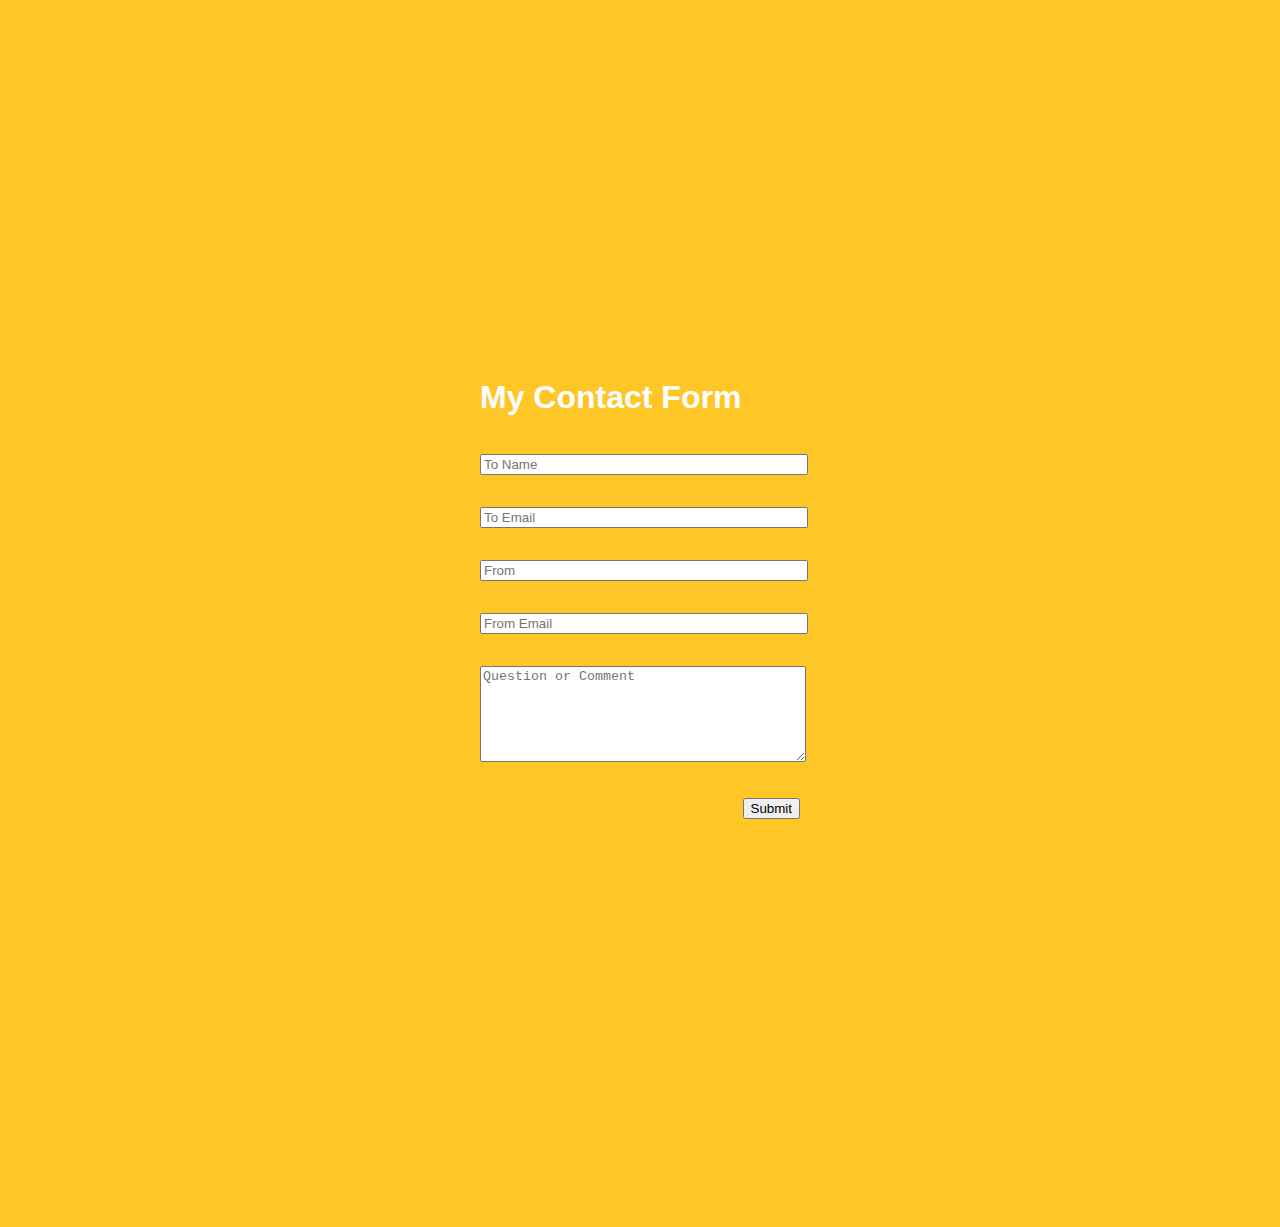
<file: example/index.html>
<!DOCTYPE html>
<html>
<head>
    <meta charset="utf-8" />
    <title>MADMailer Example</title>
    <meta http-equiv="content-type" content="text/html; charset=utf-8" 
    <meta name="title" content="Send Email" />
    <meta name="keywords" content="" />
    <meta name="description" content="" />
    <meta property="og:title" content="Send Email" />
    <meta property="og:type" content="website" />
    <meta property="og:url" content="http://www.madstudios.net" />
    <meta property="og:image" content="" />
    <meta property="og:description" content="" />
    <link href="css/style.css" type="text/css" rel="stylesheet" />
    
   
    <script src="https://ajax.googleapis.com/ajax/libs/jquery/1.11.1/jquery.min.js" type="text/javascript"></script> 
    <script src="../MADMailer/src/js/MADMailer.js" type="text/javascript"></script>
    
    <script type="text/javascript">
    $(document).ready(function(){
	    MADMailer.init({
	    	//URI of your HTML email template
	    	//use absolute path here
	    	mail_template_uri: 'http://dev.madstudios.net/kelsey/projects/MADMailer/example/email-templates/lorem-ipsum.html',
	    	mail_subject: 'Lorem Ipsum Dolor',
	    	//mail_from: {email:'helpdesk@madstudios.net', name:'MAD Studios Help Desk'},
	    	mail_from: {email:'%input-from-email%', name:'%input-from-name%'},
	    	mail_to: [{email:'%input-to-email%', name:'%input-to-name%'}],
	    	mail_cc: [],
	    	mail_bcc: [
	    			//{email: 'johndoe@email.com', name:'John Doe' },
	    			//{email: 'janedoe@email.com', name:'Jane Doe' }
	    	],
	    	//selector for element that will 
	    	//send mail upon click
	    	button: '#button-madmailer',
	    	//selector for form element that contains 
	    	//data to be sent in mail
	    	form: '#form-contact',
	    	//selector for an optional
	    	//activity indicator that will replace
	    	//the button while send mail is in progress
	    	activity_indicator: '.activity-indicator',
	    	//selector for the element that will 
	    	//show upon email send success
	    	success_notification: '#notification-success',
	    	//selector for the element that will 
	    	//show upon form validation 
	    	// or email send error
	    	error_notification: '#notification-error'
	    });
    });
    </script>
</head>

<body>	
	<form id="form-contact">
		<h1>My Contact Form</h1>	
		<input type="text" required id="input-to-name" placeholder="To Name">
        <input type="text" required id="input-to-email" placeholder="To Email">
        <input type="text" required id="input-from-name" placeholder="From">
		<input type="text" required id="input-from-email" placeholder="From Email">
		<textarea type="text" id="input-comment" placeholder="Question or Comment"></textarea>
		<div class="button-container">
			<button type="button" id="button-madmailer">Submit</button>
			<div class="activity-indicator"><img src="img/activity-indicator.gif"/></div>
		</div>
		<div class="notification" id="notification-success">Your Request was Sent!</div>
		<div class="notification" id="notification-error">
		<!-- the text  for the error notifcation element you specify will come from the MADMailer -- it will show any validation errors or errors that may occur during sending of mail-->
		</div>
	</form>
	
	
</body>


</html>
</file>
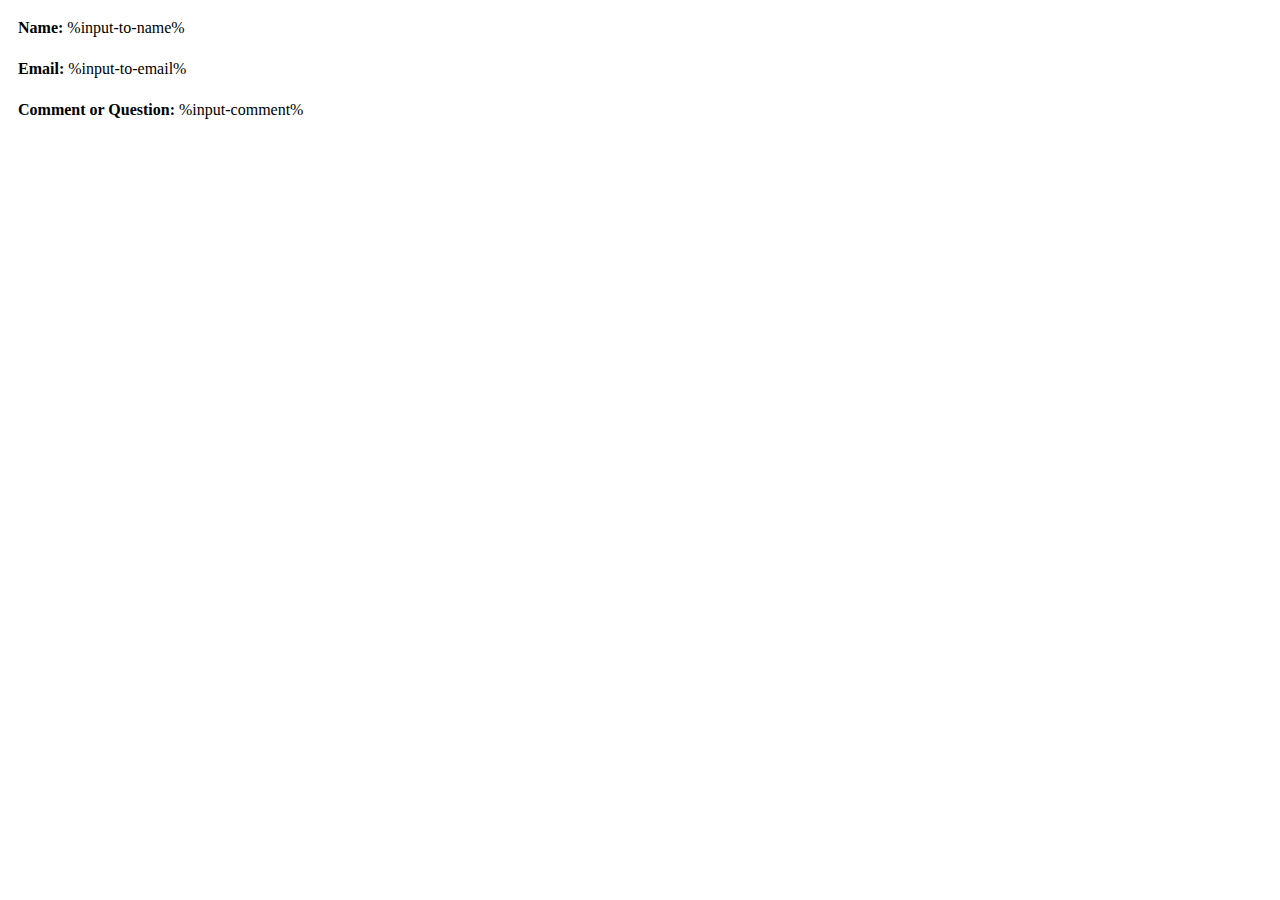
<file: example/email-templates/lorem-ipsum.html>
<!DOCTYPE html PUBLIC "-//W3C//DTD XHTML 1.0 Transitional//EN" "http://www.w3.org/TR/xhtml1/DTD/xhtml1-transitional.dtd">
<html xmlns="http://www.w3.org/1999/xhtml">
<head>
<meta http-equiv="Content-Type" content="text/html;charset=utf-8"/>
<meta name="viewport" content="width=device-width, initial-scale=1.0"/>
<title>Lorem Ipsum</title>
<style type="text/css">
</style>

</head>

<body>
	<table width="100%" border="0" cellspacing="0" cellpadding="10">
		<tr>
			<td style="line-height: 1.3em;"><strong>Name:</strong> %input-to-name%</td>
		</tr>
		<tr>
			<td style="line-height: 1.3em;"><strong>Email:</strong> %input-to-email%</td>
		</tr>
		<tr>
			<td style="line-height: 1.3em;"><strong>Comment or Question:</strong> %input-comment%</td>
		</tr>
	</table>
</body>

</html>
</file>
<file: example/css/style.css>
body{
	background-color: #ffc627;
	font-family: Helvetica, Arial, sans-serif;
}
input.red, tetxtarea.red{
	border-color: #d70404;
}
.activity-indicator{
	display: none;
}
.activity-indicator img{
	width: 100%;
	height: 100%;
}
.notification{
	width: 80%;
	font-size: 24px;
	font-weight: bold;
	color: #585858;
	margin: 16px 10%;
	display: none;
}
.notification.red{
	color: #d70404;
}

/*----- #form-contact ------*/
#form-contact{
	width: 400px;
	margin: 30% auto;
}
#form-contact input{
	float: left;
	width: 80%;
	margin: 16px 10%;
}
#form-contact textarea{
	width: 80%;
	height: 90px;
	margin: 16px 10%;
}
#form-contact button{
	float: right;
}
#form-contact h1{
	color: #fff;
	margin-left: 10%;
}
#form-contact .activity-indicator{
	width: 16px;
	height: 16px;
	float: right;
	/*margin-right: 30px;*/
	margin-top: 4px;
}
#form-contact .button-container{
	width: 80%;
	min-height: 50px;
	margin: 16px 10%;
}
</file>
